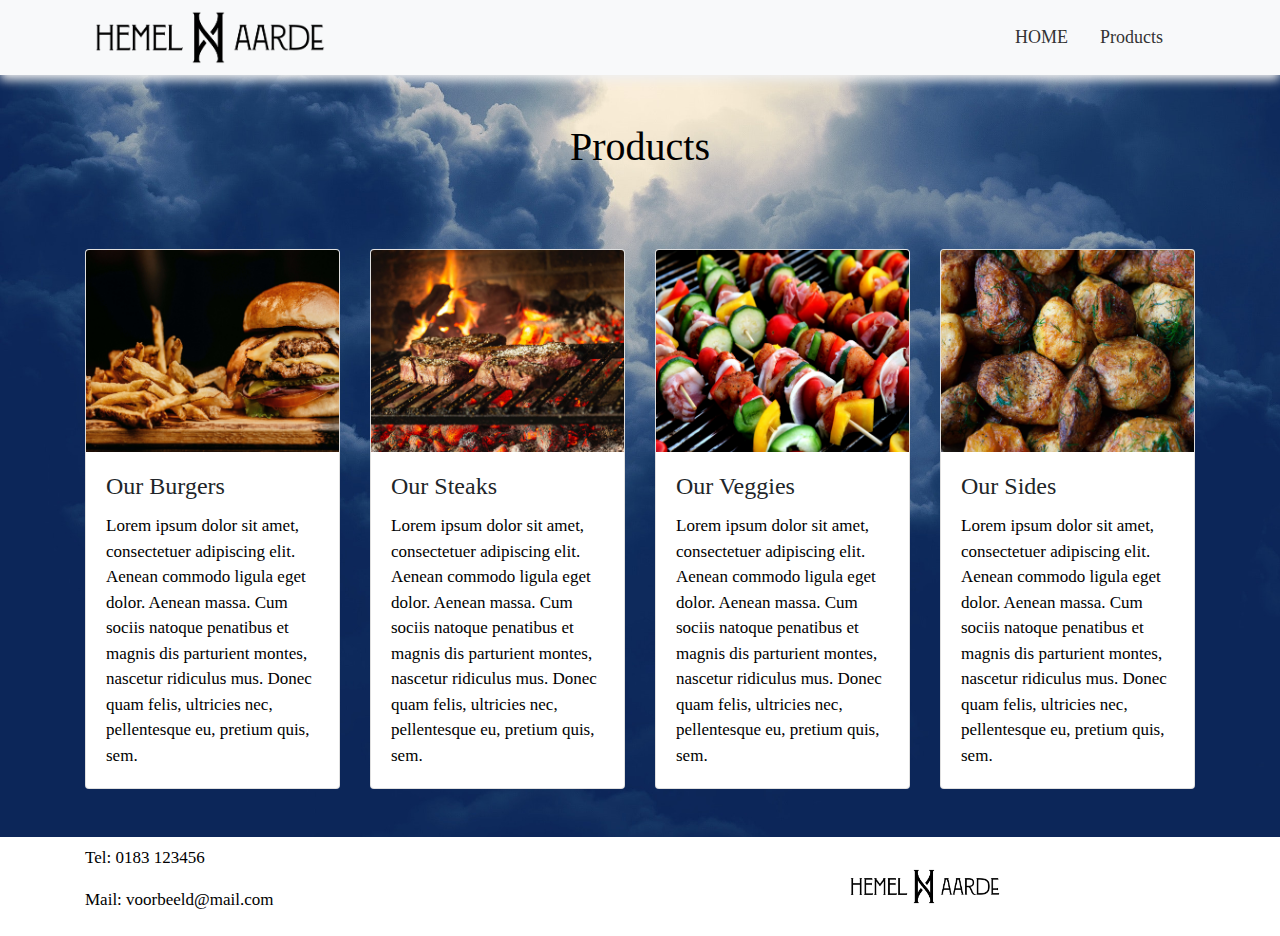
<file: 172959.html>
<!DOCTYPE html>
<html>
<head>
   <!-- Global site tag (gtag.js) - Google Analytics -->
<script async src="https://www.googletagmanager.com/gtag/js?id=G-SF25VESB9Q"></script>
<script>
  window.dataLayer = window.dataLayer || [];
  function gtag(){dataLayer.push(arguments);}
  gtag('js', new Date());

  gtag('config', 'G-SF25VESB9Q');
</script>
   <title>Hemel en Aarde</title>
    <link rel="stylesheet" type="text/css" href=css/style.css>
<link rel="stylesheet" href="https://maxcdn.bootstrapcdn.com/bootstrap/4.5.2/css/bootstrap.min.css">
<script src="https://ajax.googleapis.com/ajax/libs/jquery/3.5.1/jquery.min.js"></script>
<script src="https://cdnjs.cloudflare.com/ajax/libs/popper.js/1.16.0/umd/popper.min.js"></script>
<script src="https://maxcdn.bootstrapcdn.com/bootstrap/4.5.2/js/bootstrap.min.js"></script>
    
</head>
<body>
    <header class="header">
    <nav class="navbar navbar-style bg-light">
        <div class="container">
            <div class="navbar-header">
            <a href""><img class="logo" src="img/logo2.png"></a>
            </div>
            
            <ul class="navbar nav">
            <li class="navitem">
                <a class="nav-link" href="index.html">HOME</a>
            </li>
               <li class="navitem">
                <a class="nav-link" href="172959.html">Products</a>
            </li>
            </ul>            
            </div>
            </nav>
    </header>
    <div class="container">
        <h1 class="text-center m-5">Products</h1>    
    </div>
    <div class="container">
        <div class="row">
            <div class="col-md-6 col-lg-3">
                <div class="card">
                    <img class="card-img-top" src="img/Burgers.jpg">
                    <div class="card-body">
                        <h4 class="card-title">Our Burgers</h4>
                        <p class="card-text">Lorem ipsum dolor sit amet, consectetuer adipiscing elit. Aenean commodo ligula eget dolor. Aenean massa. Cum sociis natoque penatibus et magnis dis parturient montes, nascetur ridiculus mus. Donec quam felis, ultricies nec, pellentesque eu, pretium quis, sem. 
                        </p>
                    </div>
                </div>
            </div>
            <div class="col-md-6 col-lg-3">
                <div class="card">
                    <img class="card-img-top" src="img/Grill2.jpg">
                    <div class="card-body">
                        <h4 class="card-title">Our Steaks</h4>
                        <p class="card-text">Lorem ipsum dolor sit amet, consectetuer adipiscing elit. Aenean commodo ligula eget dolor. Aenean massa. Cum sociis natoque penatibus et magnis dis parturient montes, nascetur ridiculus mus. Donec quam felis, ultricies nec, pellentesque eu, pretium quis, sem. 
                        </p>
                    </div>
                </div>
            </div>
            <div class="col-md-6 col-lg-3">
                <div class="card">
                    <img class="card-img-top" src="img/Veggies%20and%20Greens2.jpg">
                    <div class="card-body">
                        <h4 class="card-title">Our Veggies</h4>
                        <p class="card-text">Lorem ipsum dolor sit amet, consectetuer adipiscing elit. Aenean commodo ligula eget dolor. Aenean massa. Cum sociis natoque penatibus et magnis dis parturient montes, nascetur ridiculus mus. Donec quam felis, ultricies nec, pellentesque eu, pretium quis, sem. 
                        </p>
                    </div>
                </div>
            </div>
                        <div class="col-md-6 col-lg-3">
                <div class="card">
                    <img class="card-img-top" src="img/Sides.jpg">
                    <div class="card-body">
                        <h4 class="card-title">Our Sides</h4>
                        <p class="card-text">Lorem ipsum dolor sit amet, consectetuer adipiscing elit. Aenean commodo ligula eget dolor. Aenean massa. Cum sociis natoque penatibus et magnis dis parturient montes, nascetur ridiculus mus. Donec quam felis, ultricies nec, pellentesque eu, pretium quis, sem. 
                        </p>
                    </div>
                </div>
            </div>     
        </div>
        </div>
      <footer class= "container-fluid mt-5">
        <div class="container pt-2 pb-2">
            <div class="row d-flex align-items-center">
                <div class="col-6">
                 <p class="Tel">Tel: 0183 123456</p>
                 <p class="Mail">Mail: voorbeeld@mail.com</p>
                </div>
            <div class="col-6">
                <img src="img/logo2.png" width="150px" class="mx-auto d-block">
                </div>
            </div>
        </div>
    </footer>
    </body>
</html>
</file>
